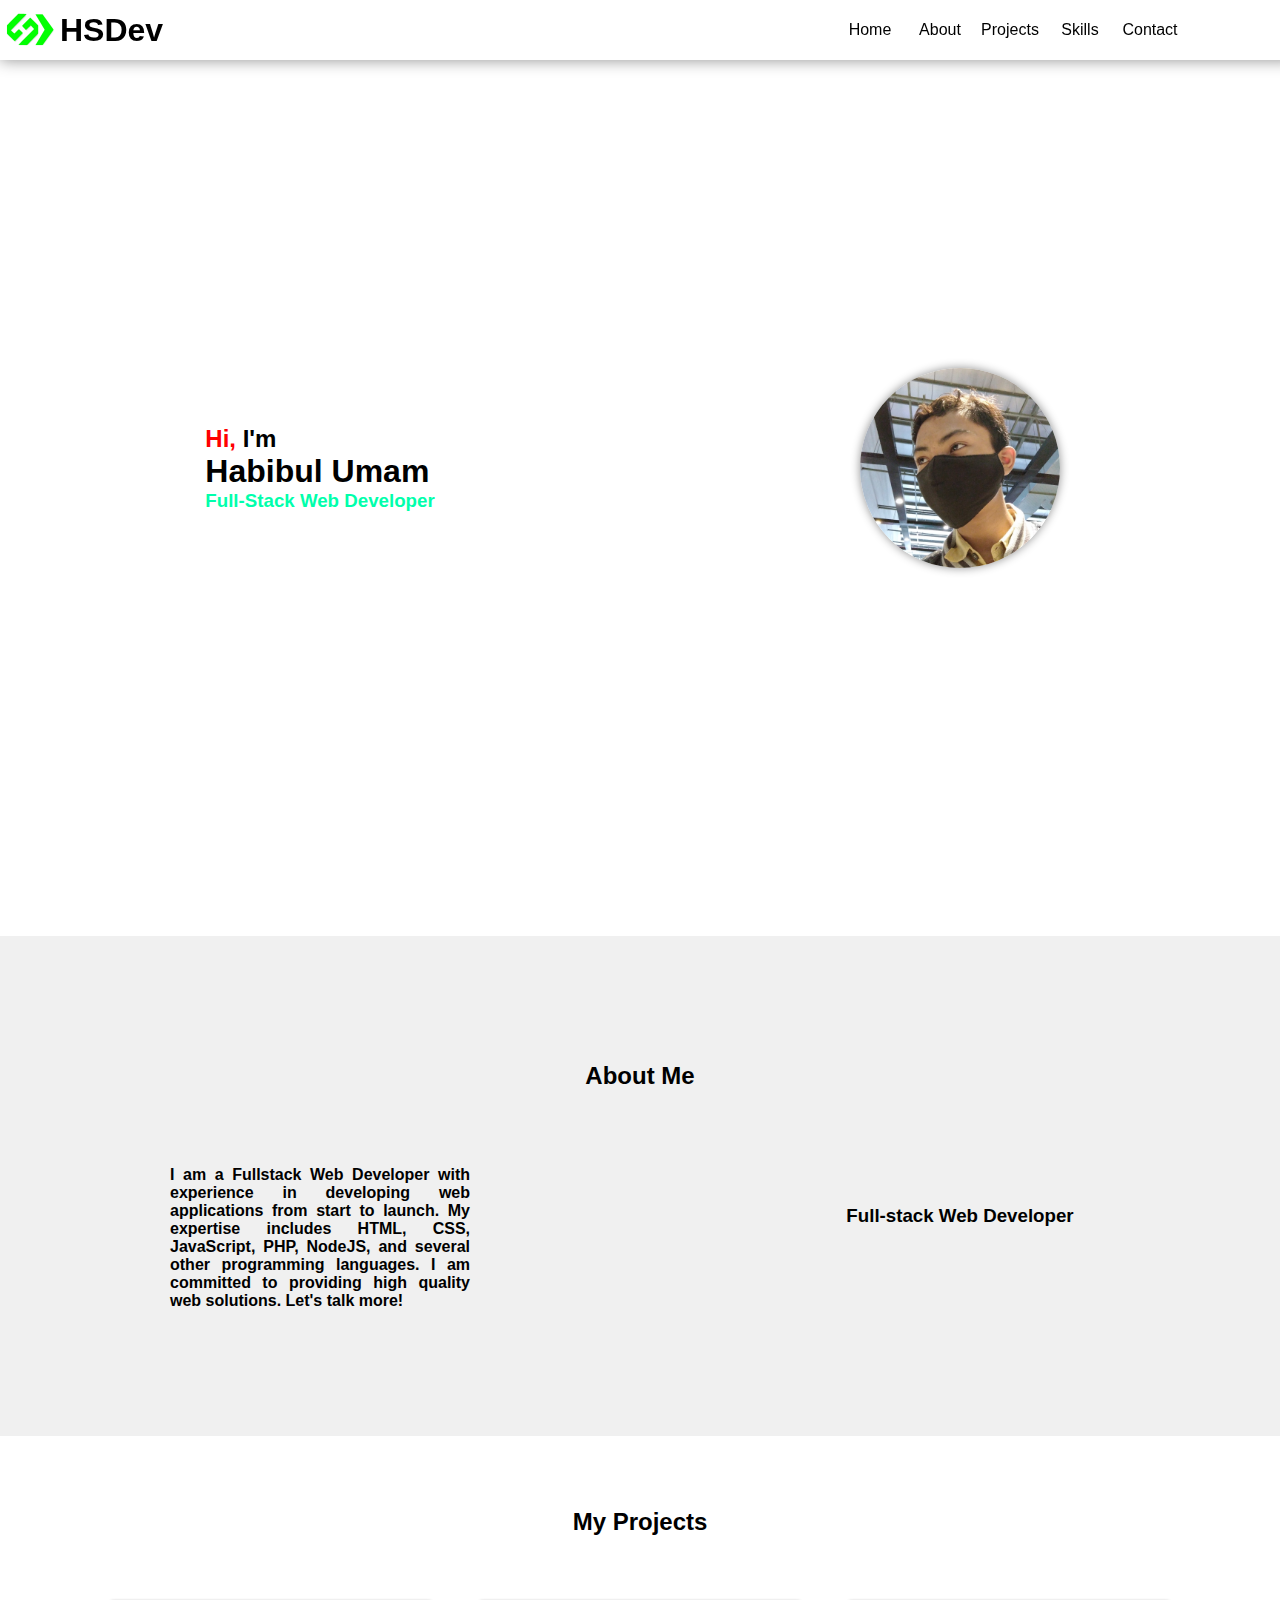
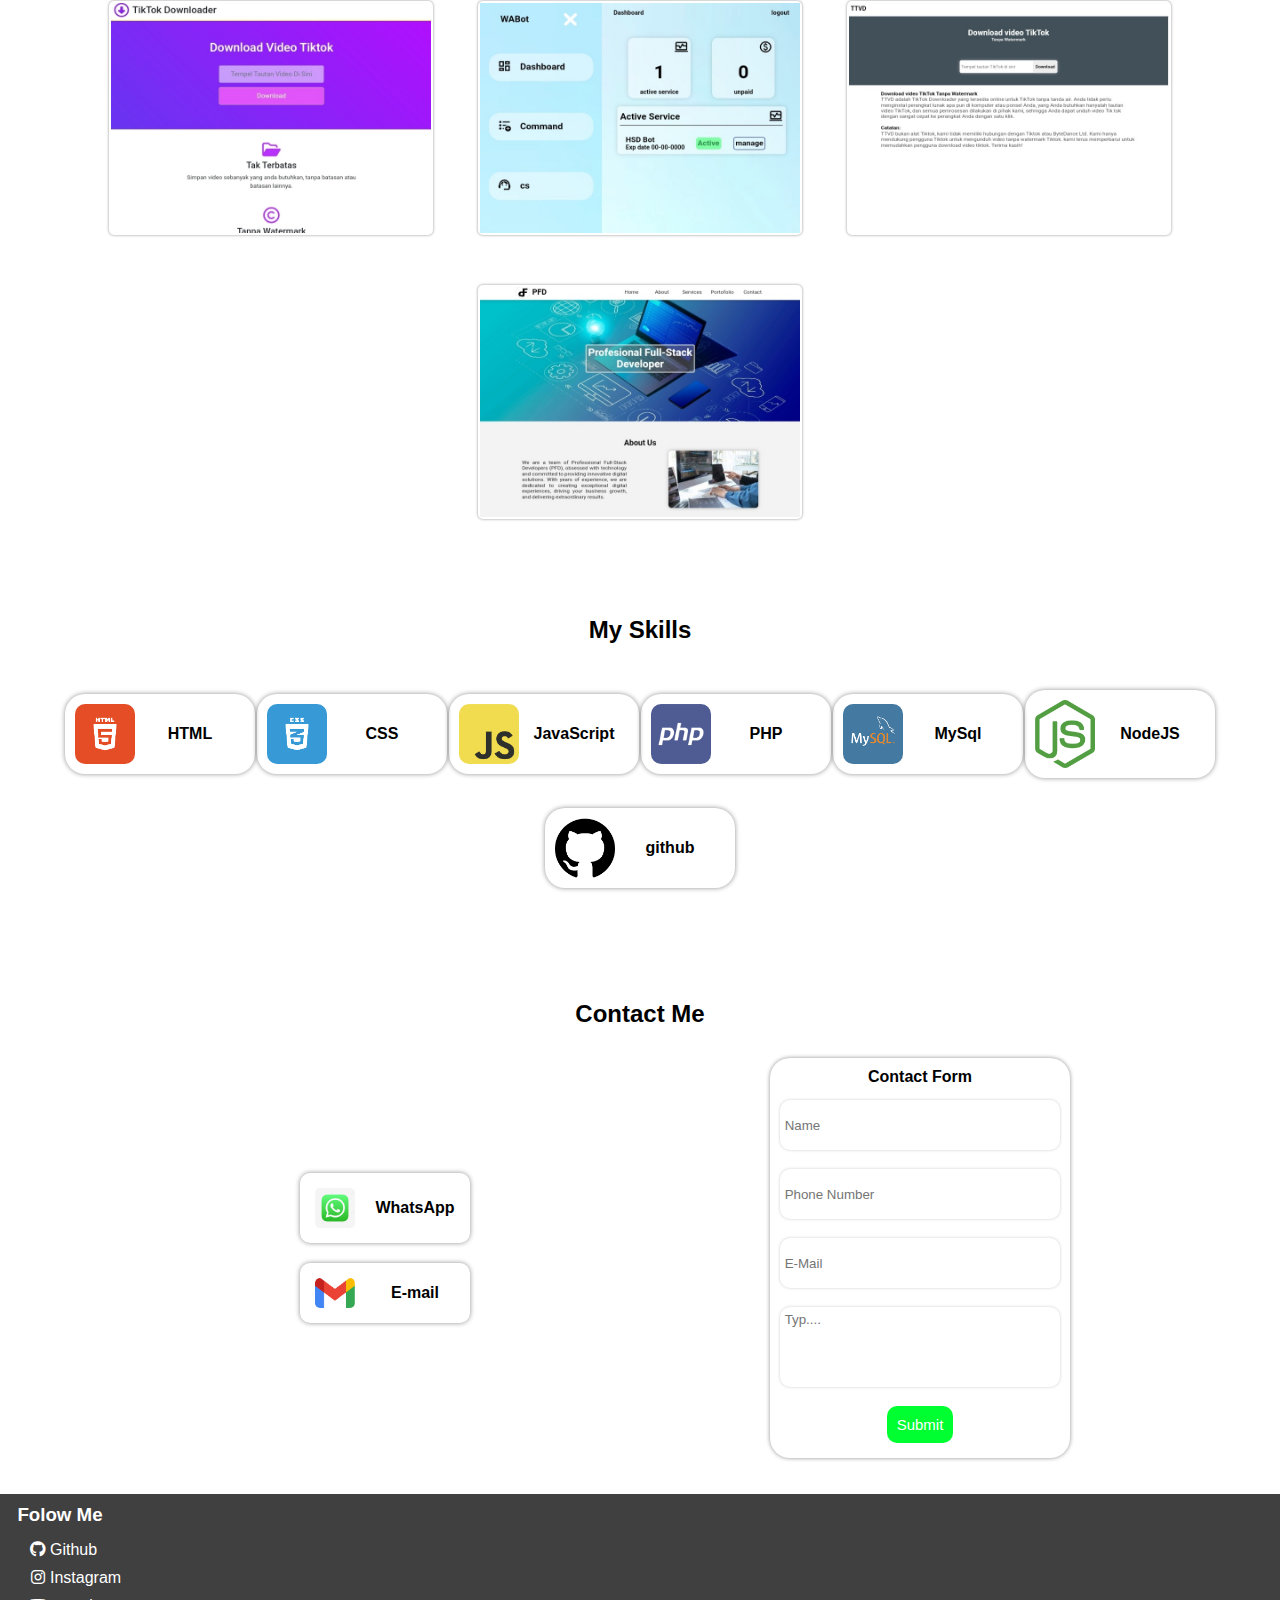
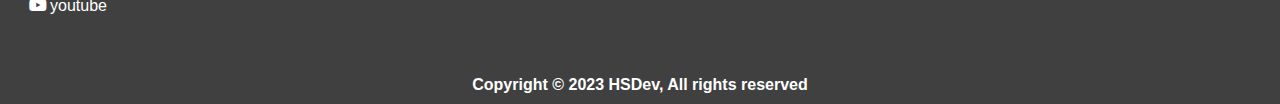
<file: index.html>
<!DOCTYPE html>
<html lang="en">

<head>
  
  <meta property="og:title" content="My Portofolio">
  <meta property="og:description" content="Habibul Umam">
  <meta property="og:image" content="https://porto.hsd.my.id/img/hsd.png">
  <meta property="og:type" content="website">
  <meta property="og:site_name" content="porto.hsd.my.id">
  <meta property="og:locale" content="en_US">
  
  
  <meta charset="UTF-8">
  <meta http-equiv="X-UA-Compatible" content="IE=Edge">
  <meta name="viewport" content="width=device-width, initial-scale=1">

  <title>HSDev</title>
  <!-- Custom Styles -->
  <link rel="stylesheet" href="style.css">
  <!-- font awesome icon -->
  <link rel="stylesheet" href="https://cdnjs.cloudflare.com/ajax/libs/font-awesome/6.4.0/css/all.min.css">
</head>

<body id="home">

  <nav>
    <div class="logo">
      <img src="img/hsd.png" alt="">
      <h1>HSDev</h1>
    </div>
    <div id="menu" class="ham-menu">
      <input type="checkbox" name="check" id="check">
      <span id="ham1"></span>
      <span id="ham2"></span>
      <span id="ham3"></span>
    </div>
    <ul id="nav-menu">
      <li><a onclick="c_ham()" href="#home">Home</a></li>
      <li><a onclick="c_ham()" href="#about">About</a></li>
      <li><a onclick="c_ham()" href="#projects">Projects</a></li>
      <li><a onclick="c_ham()" href="#skill">Skills</a></li>
      <li><a onclick="c_ham()" href="#contact">Contact</a></li>
    </ul>
  </nav>
  
  <br>

  <div class="banner">
    <div class="banner-text">
      <div>
        <h2>I'm</h2>
        <h1>Habibul Umam</h1>
        <h3>Full-Stack Web Developer</h3>
      </div>
    </div>
    <div class="banner-img">
      <img src="img/profile.jpg" alt="hsd">
    </div>
  </div>

  <br id="about">
  
  <div style="background-color: #f0f0f0;height: 500px;display: flex;flex-direction: column;justify-content: center;gap:20px;">
  <div class="title">
    <h2>About Me</h2>
  </div>
  
  <br><br>
  
  <div class="container-about">
    <div class="about-text">
      <h4>I am a Fullstack Web Developer with experience in developing web applications from start to launch. My expertise includes HTML, CSS, JavaScript, PHP, NodeJS, and several other programming languages. I am committed to providing high quality web solutions.
      Let's talk more!</h4>
    </div>
    <div class="about-image">
      <h3>Full-stack Web Developer</h3>
    </div>
  </div>
  
  </div>
  
  <br id="projects"><br><br><br>
  
  <div class="title">
    <h2>My Projects</h2>
  </div>

  <div class="container-projects">
    <ul>
      <li>
        <a href="https://tiktokdownloader.malzstore.com">
         <img src="img/ttmalz.jpg">
        </a>
      </li>
      <li>
        <img src="img/cwb.jpg">
      </li>
      <li>
        <a href="https://ttvd--hsdev1.repl.co/">
          <img src="img/ttvd.jpg">
        </a>
      </li>
      <li>
        <img src="img/pfd.jpg">
      </li>      
    </ul>
  </div>
  <br id="skill"><br><br><br>

  <div class="title">
    <h2>My Skills</h2>
  </div>

  <br><br>

  <div class="container-skills">
    <ul>
      <li>
        <img src="img/html.png">
        <div class="prog-name">
          <h4>HTML</h4>
        </div>
      </li>
      <li>
        <img src="img/css.png">
        <div class="prog-name">
          <h4>CSS</h4>
        </div>
      </li>
      <li>
        <img src="img/js.png">
        <div class="prog-name">
          <h4>JavaScript</h4>
        </div>
      </li>
      <li>
        <img src="img/php.png">
        <div class="prog-name">
          <h4>PHP</h4>
        </div>
      </li>
      <li>
        <img src="img/mysql.png">
        <div class="prog-name">
          <h4>MySql</h4>
        </div>
      </li>
      <li>
        <img src="img/nodejs.png">
        <div class="prog-name">
          <h4>NodeJS</h4>
        </div>
      </li> 
      <li>
        <img src="img/github.png">
        <div class="prog-name">
          <h4>github</h4>
        </div>
      </li>      
    </ul>
  </div>
  
  <br id="contact"><br><br><br>

  <div class="title">
    <h2>Contact Me</h2>
  </div>

  <div class="contact">
    <div class="c-me">
      <ul>
        <li onclick="wa()">
          <img src="img/wa.png" alt="">
          <div class="con-name">
            <h4>WhatsApp</h4>
          </div>
        </li>
        <li>
          <img src="img/gmail.png" alt="">
          <div class="con-name">
            <h4><a href="mailto: hsdev16@gmail.com">E-mail</a></h4>
          </div>
        </li>
      </ul>
    </div>
    <form id="Form" method="post">
      <h4>Contact Form</h4>
      <ul>
        <li>
          <input type="text" placeholder="Name" name="name" id="name">
        </li>
        <li>
          <input type="number" placeholder="Phone Number" name="phone" id="phone">
        </li>
        <li>
          <input type="text" placeholder="E-Mail" name="email" id="email">
        </li>
        <li>
          <textarea name="message" placeholder="Typ...." id="message"></textarea>
        </li>
        <li>
          <button type="submit">Submit</button>
      </ul>
    </form>
  </div>
  
  <div class="bg-loader">
    <div class="loader"></div>
  </div>
  
  <br><br>
  <footer>
    <div class="footer-i">
      <h3>Folow Me</h3>
      <ul>
        <li><a href="https://github.com/HSDev-16"><i class="fa-brands fa-github"></i>Github</a></li>
        <li><a href="https://instagram.com/_haru._.16_?igshid=NzZlODBkYWE4Ng=="><i class="fa-brands fa-instagram"></i>Instagram</a></li>
        <li><a href="https://youtube.com/@Ngodingkuy16?si=9qxx5BG_D62jzUqF"><i class="fa-brands fa-youtube"></i>youtube</a></li>
      </ul>
    </div>
    <h4>Copyright © 2023 HSDev, All rights reserved</h4>
  </footer>

  <!-- Java Script -->
  <script src="main.js"></script>
</body>

</html>
</file>
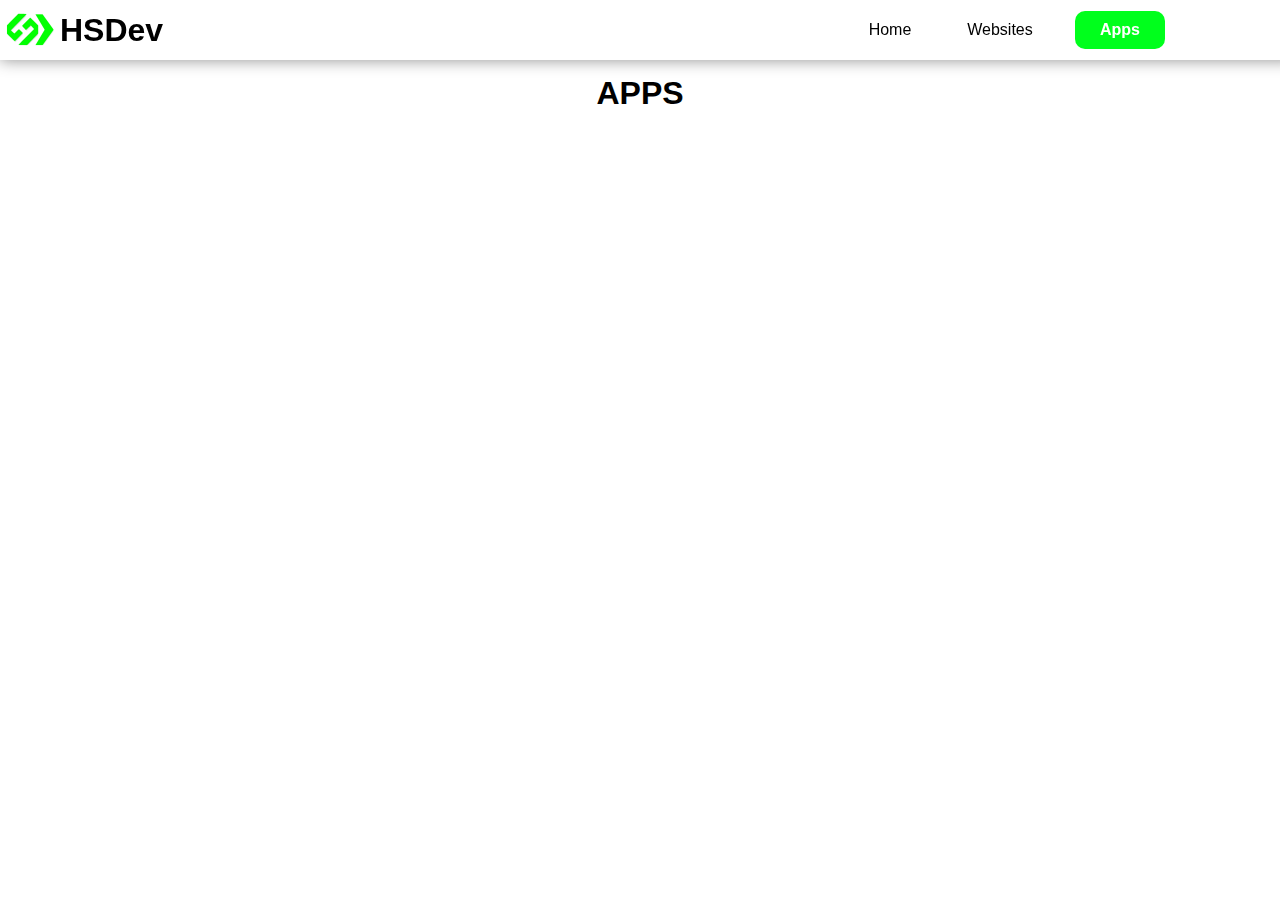
<file: apps/index.html>
<!DOCTYPE html>
<html>

<head>
  <meta charset="UTF-8">
  <meta name="viewport" content="width=device-width, initial-scale=1">
  <link rel="stylesheet" href="style.css">
  <title>Apps</title>
</head>

<body>
  <nav>
    <div class="logo">
      <img src="../img/hsd.png" alt="">
      <h1>HSDev</h1>
    </div>
    <div id="menu" class="ham-menu">
      <input type="checkbox" name="check" id="check">
      <span id="ham1"></span>
      <span id="ham2"></span>
      <span id="ham3"></span>
    </div>
    <ul id="nav-menu">
      <li><a onclick="c_ham()"  href="../index.html">Home</a></li>
      <li><a onclick="c_ham()"  href="../websites/index.html">Websites</a></li>
      <li class="active"><a onclick="c_ham()"  href="index.html">Apps</a></li>
    </ul>
  </nav>

  <div class="title">
    <h1>APPS</h1>
  </div>

  <!--  content  -->
  <div class="container">
    <ul class="item" id="item">
  
    </ul>
  </div>


  <script src="main.js">

  </script>
  <script src="../main.js"></script>
</body>

</html>
</file>
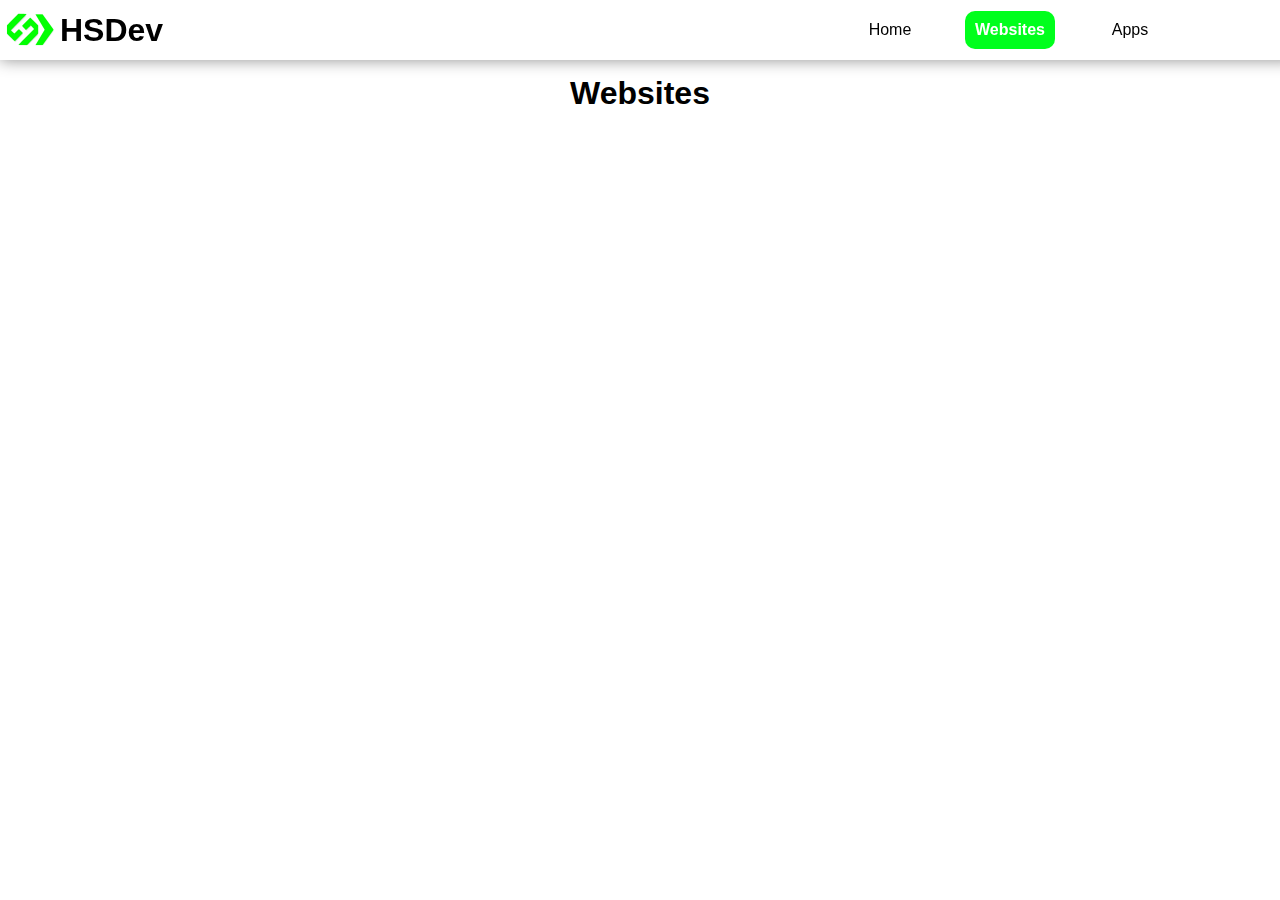
<file: websites/index.html>
<!DOCTYPE html>
<html>

<head>
  <meta charset="UTF-8">
  <meta name="viewport" content="width=device-width, initial-scale=1">
  <link rel="stylesheet" href="style.css">
  <title>Websites</title>
</head>

<body>
  <nav>
    <div class="logo">
      <img src="../img/hsd.png" alt="">
      <h1>HSDev</h1>
    </div>
    <div id="menu" class="ham-menu">
      <input type="checkbox" name="check" id="check">
      <span id="ham1"></span>
      <span id="ham2"></span> 
      <span id="ham3"></span>
    </div>
    <ul id="nav-menu">
      <li><a onclick="c_ham()"  href="../index.html">Home</a></li>
      <li class="active"><a onclick="c_ham()"  href="index.html">Websites</a></li>
      <li><a onclick="c_ham()"  href="../apps/index.html">Apps</a></li>
    </ul>
  </nav>
  
  <div class="title">
    <h1>Websites</h1>
  </div>
  
  
  
  <script src="main.js">
    
  </script>
  <script src="../main.js"></script>
</body>

</html>
</file>
<file: style.css>
*{
  padding: 0;
  margin: 0;
  font-family: sans-serif;
  -webkit-tap-highlight-color: transparent;
}
html{
  scroll-behavior: smooth;
}

a{
  color: inherit;
  text-decoration: none;
}

nav{
  width: 100%;
  display: flex;
  justify-content: space-between;
  align-items: center;
  background-color: #fff;
  box-shadow: 0 0 15px #00000070;
  padding: 5px;
  padding-right: 10px;
  position: fixed;
  z-index: 5;
  top: 0;
  left: 0;
}
nav .logo{
  display: flex;
  justify-content: space-around;
  align-items: center;
}
nav .logo img{
  width: 50px;
  margin-right: 5px;
}
nav .ham-menu{
  display: flex;
  justify-content: space-between;
  align-items: center;
  flex-direction: column;
  width: 30px;
  height: 25px;
  transition: 0.3s;
  cursor: pointer;
  margin-right: 20px;
}
nav ul{
  display: none;
}
.nav-menu{
  width: 150px;
  height: 140px;
  position: absolute;
  box-shadow: 0 0 10px #00000070;
  border-radius: 10px;
  background-color: #fff;
  padding: 10px;
  list-style: none;
  right: 65px;
  top: 30px;
  display: flex;
  justify-content: space-between;
  flex-direction: column;
}
.nav-menu li{
  padding: 5px;
  border-radius: 15px;
  transition: 0.3s;
  text-align: center;
}
.nav-menu li:hover{
  background-color: #f0f0f0;
}
.active{
  background-color: #00FF1C;
  text-align: center;
}

.active a{
  font-weight: bold;
  color: #fff;
}
.ham-menu span{
  background-color: black;
  height: 5px;
  width: 30px;
  border-radius: 5px;
  transition: 0.3s ease-in-out;
}
.ham-menu span:nth-child(2){
  transform-origin: 0 0;
}

.ham-menu span:nth-child(4){
  transform-origin: 0 100%;
}
.ham-menu input{
  z-index: 9999;
  position: absolute;
  width: 50px;
  height: 50px;
  opacity: 0;
  cursor: pointer;
}
.ham-menu input:checked ~ span:nth-child(2){
  background-color: #0DFF00;
  transform: rotate(45deg);
}
.ham-menu input:checked ~ span:nth-child(3){
  transform: scale(0);
}
.ham-menu input:checked ~ span:nth-child(4){
  background-color: #0DFF00;
  transform: rotate(-45deg);
}
.container-projects{
  width: 100%;
  display: flex;
  justify-content: center;
  align-items: center;
  margin-top: 40px; 
}
.container-projects ul{
  list-style: none;
  width: 90%;
  display: flex;
  flex-wrap: wrap;
  justify-content: space-evenly;
  align-items: center;
}
.container-projects ul li{
  display: flex;
  flex-direction: column;
  justify-content: space-around;
  align-items: center;
  width: 320px;
  height: 230px;
  padding: 2px ;
  border-radius: 5px;
  margin-bottom: 25px;
  margin-top: 25px;
  background-color: #fff;
  box-shadow: 0 0 3px #00000070;
  transition: 0.1s ease-in-out;
  cursor: pointer;
}
.cobtainer-projects ul li:focus{
  outline: none;
}
.container-projects ul li img{
  height: 100%;
  width: 100%;
}
.container-projects ul li a{
  height: 100%;
  width: 100%;
}
.container-projects ul li .text{
  width: 95%;
}
.container-projects ul li .text h2{
  width: 100%;
  text-align: center;
}
.container-projects ul li .text h5{
  width: 100%;
  text-align: center;
  padding-top: 8px;
  color: #00D4FF
}

.about-container{
  width: 100%;
  display: flex;
  justify-content: center;
  flex-direction: column;
  align-items: center;
}
.about-us{
  width: 90%;
  display: flex;
  flex-direction: column;
  justify-content: center;
  align-items: center;
  border-radius: 10px;
  padding: 5px;
  padding-bottom: 50px;
}
.about-us div{
  display: flex;
  justify-content: space-evenly;
  align-items: center;
  flex-wrap: wrap;
}
.about-us div p{
  width: 200px;
  height: 130px;
  padding: 5px;
  margin: 10px;
  text-align: left;
  box-shadow: 0 0 5px #00000070;
  margin-top: 40px;
  border-radius: 10px;
}
.banner{
  width: 100%;
  height: 100vh;
  display: flex;
  flex-wrap: wrap;
  justify-content: space-around;
  align-items: center;
}
.banner-text{
  width: 300px;
  height:300px;
  display: flex;
  justify-content: center;
  align-items: center;
}
.banner-text div h3{
  color: #00FFAB;
}
.banner-text div h2::before{
  content: "Hi, ";
  color: red;
}
.banner-img{
  width: 300px;
  height: 300px;
  display: flex;
  justify-content: center;
  align-items: center;
}
.banner-img img{
  width: 200px;
  border-radius: 100px;
  box-shadow: 0 0 10px #00000070;
  transform: scaleX(-1);
}
.title{
  width: 100%;
  display: flex;
  justify-content: center;
  align-items: center;
}

/* skills */
.container-skills{
  width: 100%;
  display: flex;
  justify-content: center;
  align-items: center;
  margin-bottom: 20px;
}
.container-skills ul{
  width: 90%;
  display: flex;
  flex-wrap: wrap;
  justify-content: space-around;
  align-items: center;
}
.container-skills ul li{
  display: flex;
  justify-content: space-between;
  align-items: center;
  box-shadow: 0 0 5px #00000070;
  width: 170px;
  padding: 10px;
  border-radius: 20px;
  margin-top: 10px;
  margin-bottom: 20px;
}
.container-skills ul li img{
  width: 60px;
  border-radius: 10px;
}
.prog-name{
  width: 100%;
  text-align: center;
}

/*  contact  */
.contact{
  width: 100%;
  margin-top: 30px;
  display: flex;
  justify-content: space-evenly;
  align-items: center;
  flex-wrap: wrap;
}
.contact form{
  padding-top: 10px;
  width: 300px;
  box-shadow: 0 0 4px #00000070;
  border-radius: 20px;
  height: 390px;
  display: flex;
  flex-direction: column;
  justify-content: space-around;
  align-items: center;
}
.contact form ul{
  width: 95%;
  height: 370px;
  list-style: none;
  padding: 5px;
  display: flex;
  justify-content: space-around;
  flex-direction: column;
}
.contact form ul li{
  display: flex;
  justify-content: center;
  align-items: center;
  width: 100%;
}
.contact form ul li input{
  width: 95%;
  height: 40px;
  padding: 5px;
  border-radius: 10px;
  border: none;
  box-shadow: 0 0 3px #ACACAC9C;
  outline: none;
}
.contact form ul li textarea{
  width: 95%;
  padding: 5px;
  height: 70px;
  border-radius: 10px;
  border: none;
  box-shadow: 0 0 3px #ACACAC9C;
  outline: none;
  resize: none;
}
.contact form ul li button{
  font-size: 15px;
  border: none;
  outline: none;
  padding: 10px;
  border-radius: 10px;
  background-color: #00FF30;
  color: #fff;
  font-style: bold;
  transition: 0.2s;
}
.contact form ul li button:hover{
  background-color: #fff;
  border: 1px solid #00FF30;
  color: #00FF30;
}
.c-me {
  margin-bottom: 20px;
}
.c-me ul{
  width: 350px;
  display: flex;
  justify-content: space-around;
  align-items: center;
  flex-wrap: wrap;
}
.c-me ul li{
  display: flex;
  justify-content: space-between;
  align-items: center;
  box-shadow: 0 0 5px #00000070;
  border-radius: 10px;
  width: 150px;
  padding: 10px;
  margin: 10px;
}
.c-me ul li h4{
  width: 90px;
  text-align: center;
}
.c-me ul li img{
  width: 40px;
  border-radius: 10px;
  padding: 5px;
}

 

/* footer */
footer{
  padding: 10px;
  height: 190px;
  background-color: #404040;
  display: flex;
  flex-direction: column;
  justify-content: space-between;
}
.footer-i{
  display: flex;
  flex-direction: column;
  justify-content: space-around;
}
.footer-i h3{
  width: 100px;
  color: #fff;
  text-align: center;
}
.footer-i ul{
  padding: 10px;
  width: 150px;
  list-style: none;
}
.footer-i ul li{
  padding: 5px;
}
.footer-i ul li a{
  transition: 0.3s;
  color: #fff;
}
.footer-i ul li a:hover{
  padding-left: 5px;
  color: #0096FF;
}
.footer-i ul li a i{
  width: 25px;
  text-align: center;
}
footer h4{
  width: 100%;
  text-align: center;
  color: #fff;
}

/*  loader */
.bg-loader{
  position: absolute;
  top: 0;
  left: 0;
  background-color: #02FF3278;
  /* width: 100%;
  height: 100%; */
  z-index: 9;
  display: flex;
  justify-content: center;
  align-items: center;
}

/* about me */
.container-about{
  width: 100%;
  display: flex;
  justify-content: space-around;
  flex-wrap: wrap;
}
.about-text{
  width: 300px;
}
.about-text h4{
  text-align: justify;
}
.about-image{
  width: 300px;
  display: flex;
  justify-content: center;
  align-items:  center;
  height: 100px;
}

/* responsive web */
/*  mobile  */
@media (min-width: 1px) and (max-width: 768px){
  
  /*  banner */
  .banner-img{
    width: 300px;
    height: 260px;
    margin-bottom: 50px;
  }
  .banner-text{
    width: 300px;
    height: 260px;
  }
  
  
  /* about */
  .about-image{
    display: none;
  }
  
}

/* tablet & desktop */

@media screen and (min-width:768px){
  /* navbar */
  
  nav ul{
    list-style: none;
    display: flex;
    justify-content: space-around;
    align-items: center;
    width: 350px;
    margin-right: 100px;
  }
  nav ul li{
    text-align: center;
    width: 70px;
  }
  .active{
    border-radius: 10px;
    padding: 10px;
  }
  .active a{
    padding: none;
  }
  nav .ham-menu{
    display: none;
  }
  nav ul li{
    width: 100px;
    height: 30px;
    border-radius: 5px;
    display: flex;
    justify-content: center;
    align-items: center;
  }
  nav ul li:hover {
    background-color: #f0f0f0;
  }
  
}
</file>
<file: apps/style.css>
*{
  padding: 0;
  margin: 0;
  font-family: sans-serif;
  -webkit-tap-highlight-color: transparent;
}

a{
  color: inherit;
  text-decoration: none;
}

nav{
  width: 100%;
  display: flex;
  justify-content: space-between;
  align-items: center;
  background-color: #fff;
  box-shadow: 0 0 15px #00000070;
  padding: 5px;
  padding-right: 10px;
  position: fixed;
  z-index: 5;
  top: 0;
  left: 0;
}
nav .logo{
  display: flex;
  justify-content: space-around;
  align-items: center;
}
nav .logo img{
  width: 50px;
  margin-right: 5px;
}
nav .ham-menu{
  display: flex;
  justify-content: space-between;
  align-items: center;
  flex-direction: column;
  width: 30px;
  height: 25px;
  transition: 0.3s;
  cursor: pointer;
  margin-right: 20px;
}
nav ul{
  display: none;
}
.nav-menu{
  width: 150px;
  height: 140px;
  position: absolute;
  box-shadow: 0 0 10px #00000070;
  border-radius: 10px;
  background-color: #fff;
  padding: 10px;
  list-style: none;
  right: 65px;
  top: 30px;
  display: flex;
  justify-content: space-between;
  flex-direction: column;
}
.nav-menu li{
  padding: 5px;
  border-radius: 15px;
  transition: 0.3s;
}
.nav-menu li:hover{
  padding-left: 10px;
}
.active{
  background-color: #00FF1C;
  text-align: center;
}

.active a{
  font-weight: bold;
  color: #fff;
}
.ham-menu span{
  background-color: black;
  height: 5px;
  width: 30px;
  border-radius: 5px;
  transition: 0.3s ease-in-out;
}
.ham-menu span:nth-child(2){
  transform-origin: 0 0;
}

.ham-menu span:nth-child(4){
  transform-origin: 0 100%;
}
.ham-menu input{
  z-index: 9;
  position: absolute;
  width: 30px;
  height: 28px;
  opacity: 0;
}
.ham-menu input:checked ~ span:nth-child(2){
  background-color: #0DFF00;
  transform: rotate(45deg);
}
.ham-menu input:checked ~ span:nth-child(3){
  transform: scale(0);
}
.ham-menu input:checked ~ span:nth-child(4){
  background-color: #0DFF00;
  transform: rotate(-45deg);
}
.title {
  margin-top: 75px;
  width: 100%;
  display: flex;
  justify-content: center;
  align-items: center;
}

/*  apps  */

.container{
  width: 100%;
  padding-top: 10px;
  display: flex;
  justify-content: center;
  align-items: center;
}
.container ul{
  padding: 5px;
  width: 90%;
  display: flex;
  justify-content: space-between;
  flex-grow: grow;
  list-style: none;
}
.container ul li{
  width: 150px;
  height: 200px;
  border-radius: 10px;
  background-color: #fff;
  box-shadow: 0 0 6px #00000069;
  display: flex;
  flex-direction: column;
  justify-content: space-around;
  align-items: center;
  transition: 0.2s ease-in-out;
}
.container ul li:hover{
  box-shadow: 0 0 3px #00000069;
}
.container ul li img{
  width: 100px;
  height: 100px;
}
.download {
  background-color: #00FF12;
  border-radius: 6px;
  padding: 5px;
  color: #fff;
}

/* responsive web */
/*  mobile  */
@media (min-width: 1px) and (max-width: 768px){
  
  /*  banner */
  .banner-img{
    width: 300px;
    height: 260px;
    margin-bottom: 50px;
  }
  .banner-text{
    width: 300px;
    height: 260px;
  }
  
}

/* tablet & desktop */

@media screen and (min-width:768px){
  /* navbar */
  
  nav ul{
    list-style: none;
    display: flex;
    justify-content: space-around;
    align-items: center;
    width: 350px;
    margin-right: 100px;
  }
  nav ul li{
    text-align: center;
    width: 70px;
  }
  .active{
    border-radius: 10px;
    padding: 10px;
  }
  .active a{
    padding: none;
  }
  nav .ham-menu{
    display: none;
  }
  
}
</file>
<file: websites/style.css>
*{
  padding: 0;
  margin: 0;
  font-family: sans-serif;
  -webkit-tap-highlight-color: transparent;
}

a{
  color: inherit;
  text-decoration: none;
}

nav{
  width: 100%;
  display: flex;
  justify-content: space-between;
  align-items: center;
  background-color: #fff;
  box-shadow: 0 0 15px #00000070;
  padding: 5px;
  padding-right: 10px;
  position: fixed;
  z-index: 5;
  top: 0;
  left: 0;
}
nav .logo{
  display: flex;
  justify-content: space-around;
  align-items: center;
}
nav .logo img{
  width: 50px;
  margin-right: 5px;
}
nav .ham-menu{
  display: flex;
  justify-content: space-between;
  align-items: center;
  flex-direction: column;
  width: 30px;
  height: 25px;
  transition: 0.3s;
  cursor: pointer;
  margin-right: 20px;
}
nav ul{
  display: none;
}
.nav-menu{
  width: 150px;
  height: 140px;
  position: absolute;
  box-shadow: 0 0 10px #00000070;
  border-radius: 10px;
  background-color: #fff;
  padding: 10px;
  list-style: none;
  right: 65px;
  top: 30px;
  display: flex;
  justify-content: space-between;
  flex-direction: column;
}
.nav-menu li{
  padding: 5px;
  border-radius: 15px;
  transition: 0.3s;
}
.nav-menu li:hover{
  padding-left: 10px;
}
.active{
  background-color: #00FF1C;
  text-align: center;
}

.active a{
  font-weight: bold;
  color: #fff;
}
.ham-menu span{
  background-color: black;
  height: 5px;
  width: 30px;
  border-radius: 5px;
  transition: 0.3s ease-in-out;
}
.ham-menu span:nth-child(2){
  transform-origin: 0 0;
}

.ham-menu span:nth-child(4){
  transform-origin: 0 100%;
}
.ham-menu input{
  z-index: 9;
  position: absolute;
  width: 30px;
  height: 28px;
  opacity: 0;
}
.ham-menu input:checked ~ span:nth-child(2){
  background-color: #0DFF00;
  transform: rotate(45deg);
}
.ham-menu input:checked ~ span:nth-child(3){
  transform: scale(0);
}
.ham-menu input:checked ~ span:nth-child(4){
  background-color: #0DFF00;
  transform: rotate(-45deg);
}
.title {
  margin-top: 75px;
  width: 100%;
  display: flex;
  justify-content: center;
  align-items: center;
}

/* responsive web */
/*  mobile  */
@media (min-width: 1px) and (max-width: 768px){
  
  /*  banner */
  .banner-img{
    width: 300px;
    height: 260px;
    margin-bottom: 50px;
  }
  .banner-text{
    width: 300px;
    height: 260px;
  }
  
}

/* tablet & desktop */

@media screen and (min-width:768px){
  /* navbar */
  
  nav ul{
    list-style: none;
    display: flex;
    justify-content: space-around;
    align-items: center;
    width: 350px;
    margin-right: 100px;
  }
  nav ul li{
    text-align: center;
    width: 70px;
  }
  .active{
    border-radius: 10px;
    padding: 10px;
  }
  .active a{
    padding: none;
  }
  nav .ham-menu{
    display: none;
  }
  
}
</file>
